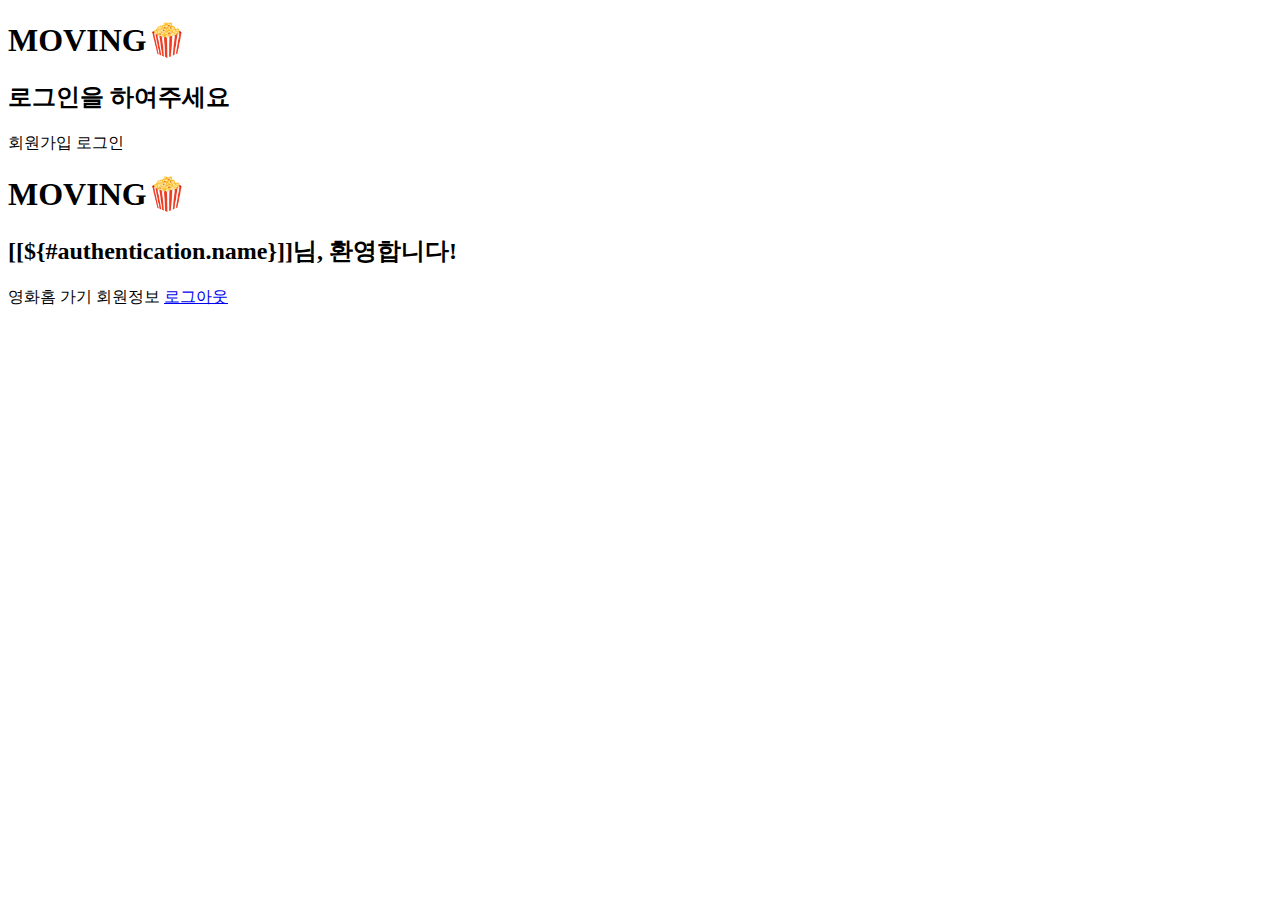
<file: src/main/resources/templates/index.html>
<!DOCTYPE html>
<html xmlns:th="http://thymeleaf.org"
	  xmlns:sec="http://www.thyemleaf.org/extras/spring-security">
<head>
<meta charset="UTF-8">
<title>홈</title>
<link rel="stylesheet" th:href="@{/css/index.css}">
</head>

<body>
	<!-- 로그인 전 -->
	<div id="btnbox">
		<h1 sec:authorize="not isAuthenticated()">MOVING🍿</h1>
		<h2 sec:authorize="not isAuthenticated()">로그인을 하여주세요</h2>
	    <a sec:authorize="not isAuthenticated()" th:href="@{/user/signUp}" class="button btn">회원가입</a>
	    <a sec:authorize="not isAuthenticated()" th:href="@{/user/signIn}" class="button btn">로그인</a>	
	</div>
	
	<!-- 로그인 후 -->
	<div class="welcome">
		<h1 sec:authorize="isAuthenticated()">MOVING🍿</h1>
		<h2 sec:authorize="isAuthenticated()">[[${#authentication.name}]]님, 환영합니다!</h2>
		<a sec:authorize="isAuthenticated()" th:href="@{/movie/home}" class="button btn">영화홈 가기</a>
		<a sec:authorize="isAuthenticated()" th:href="@{/user/info}"> 회원정보</a>
		<a sec:authorize="isAuthenticated()" href="#" class="button btn">로그아웃</a>
	</div>

</body>
</html>
</file>
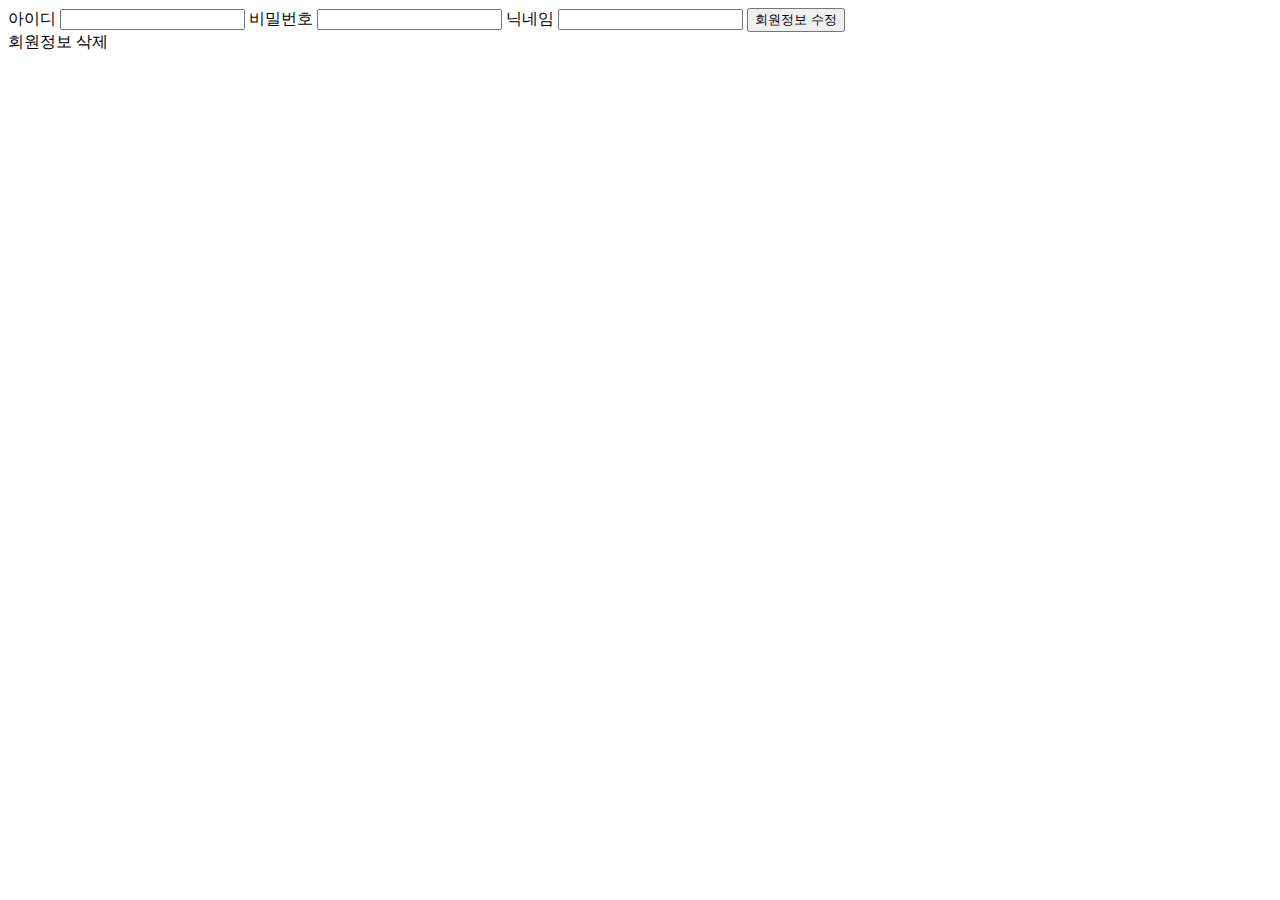
<file: src/main/resources/templates/user/info.html>
<!DOCTYPE html>
<html xmlns:th="http://thymeleaf.org"
	  xmlns:sec="http://www.thyemleaf.org/extras/spring-security">
<head>
<meta charset="UTF-8">
<title>회원 정보</title>
</head>
<body>
	<form action=@{/user/info/modify} method="post">
		
		<label for="id">아이디</label>
		<input type="text" id="id" name="id">
		
		<label for="pw">비밀번호</label>
		<input type="password" id="pw" name="pw">
		
		<label for="nickname">닉네임</label>
		<input type="text" id="nickname" name="nickname">
		
		<input type="submit" value="회원정보 수정">
	</form>
	
	<a th:href=@{user/info/delete}> 회원정보 삭제</a>
</body>
</html>
</file>
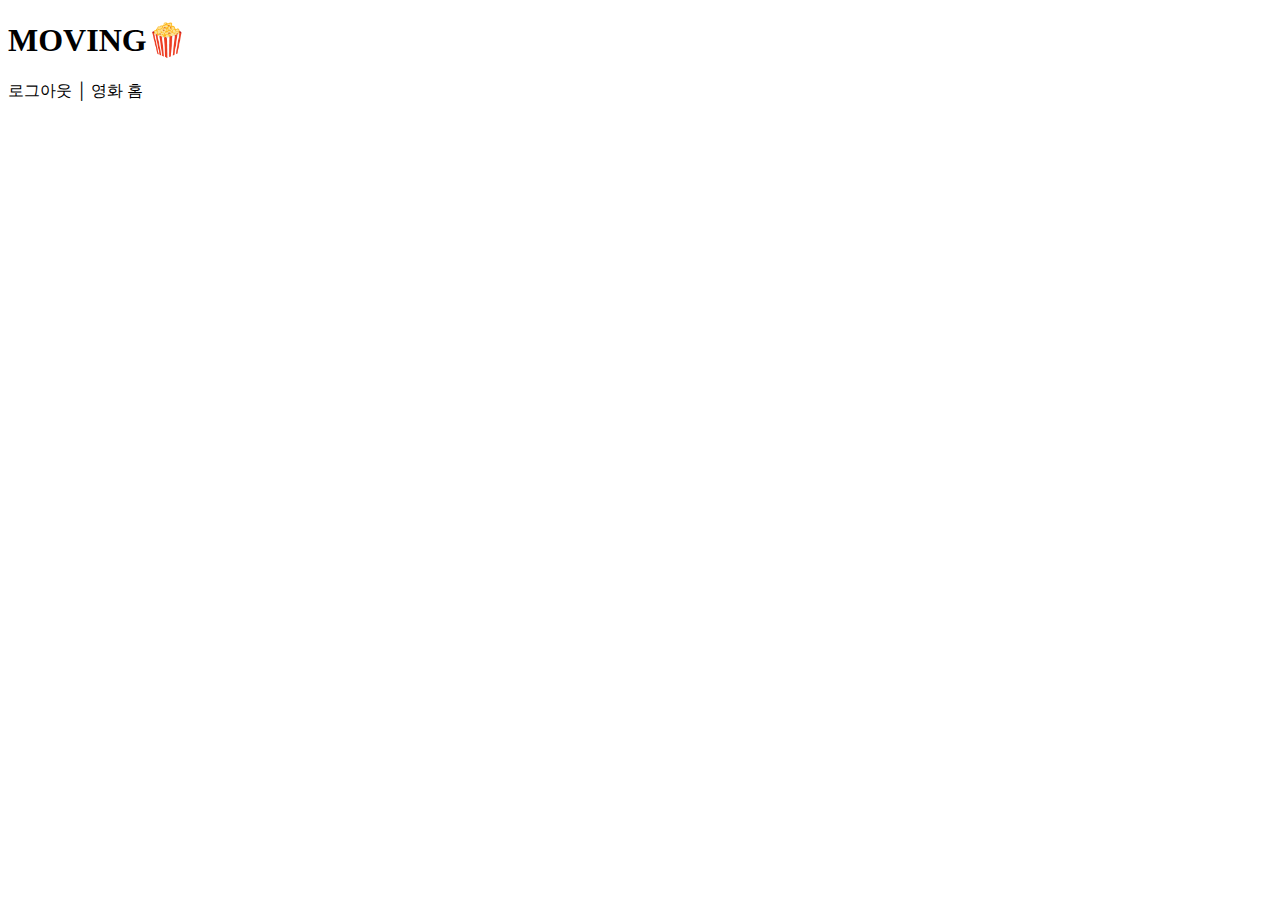
<file: src/main/resources/templates/user/profile.html>
<!DOCTYPE html>
<html xmlns:th="http://thymeleaf.org"
	  xmlns:sec="http://www.thyemleaf.org/extras/spring-security">
<head>
<meta charset="UTF-8">
<title>Insert title here</title>
<link rel="stylesheet" th:href="@{/css/movie.css}">
</head>

<body>

<div class="top">
	<h1>MOVING🍿</h1>
	<a sec:authorize="isAuthenticated()" th:href="@{/logout}" class="button btn">로그아웃 │ </a>
	<a sec:authorize="isAuthenticated()" th:href="@{/movie/movie}" class="button btn">영화 홈</a>
</div>

<p style="color: #fff;">님의 프로필 입니다. </p>

</body>
</html>
</file>
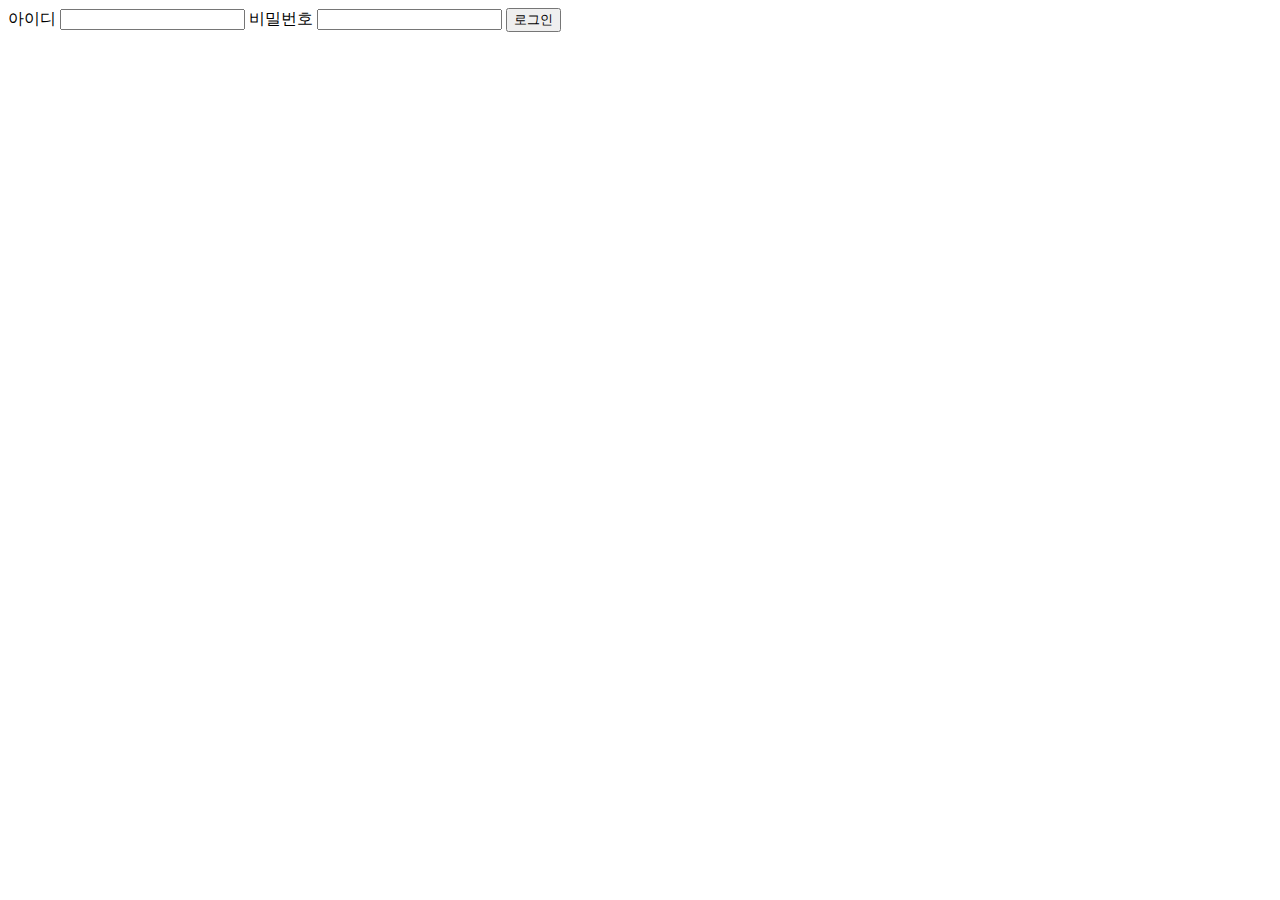
<file: src/main/resources/templates/user/signIn.html>
<!DOCTYPE html>
<html xmlns:th="http://thymeleaf.org">
<head>
<meta charset="UTF-8">
<title>로그인</title>
</head>
<body>
	<form th:action="@{/user/signIn}" method="post">
	<label for="id">아이디</label>
	<input type="text" id="id" name="id">
	
	<label for="pw">비밀번호</label>
	<input type="password" id="pw" name="pw">
	
	<input type="submit" value="로그인">
	</form>
</body>
</html>
</file>
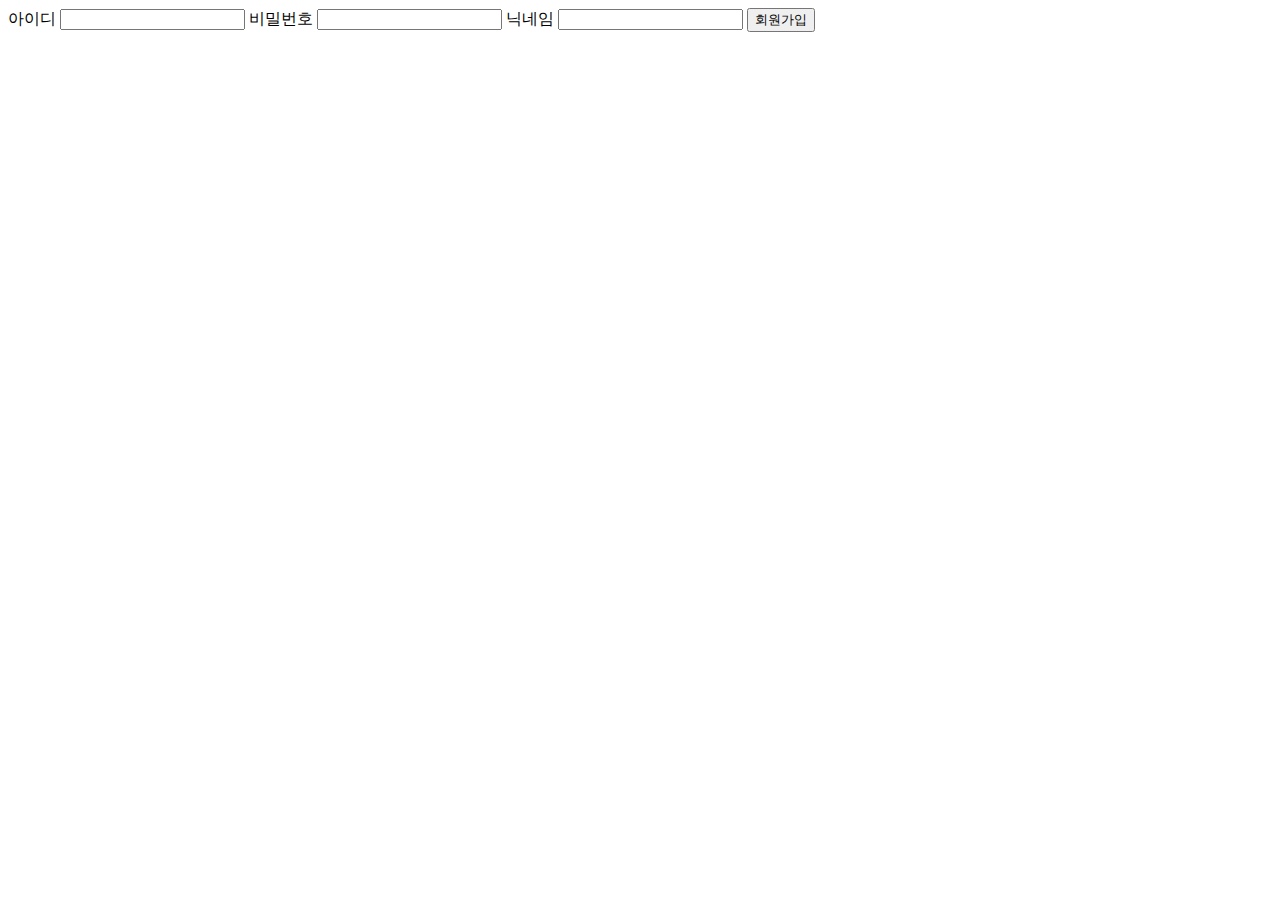
<file: src/main/resources/templates/user/signUp.html>
<!DOCTYPE html>
<html xmlns:th="http://thymeleaf.org">
<head>
<meta charset="UTF-8">
<title>회원가입</title>
</head>
<body>

	<form th:action="@{/user/signUp}" method="post">
	<label for="id">아이디</label>
	<input type="text" id="id" name="id">
	
	<label for="pw">비밀번호</label>
	<input type="password" id="pw" name="pw">
	
	<label for="nickname">닉네임</label>
	<input type="text" id="nickname" name="nickname">
	
	<input type="submit" value="회원가입">
	</form>
	
</body>
</html>
</file>
